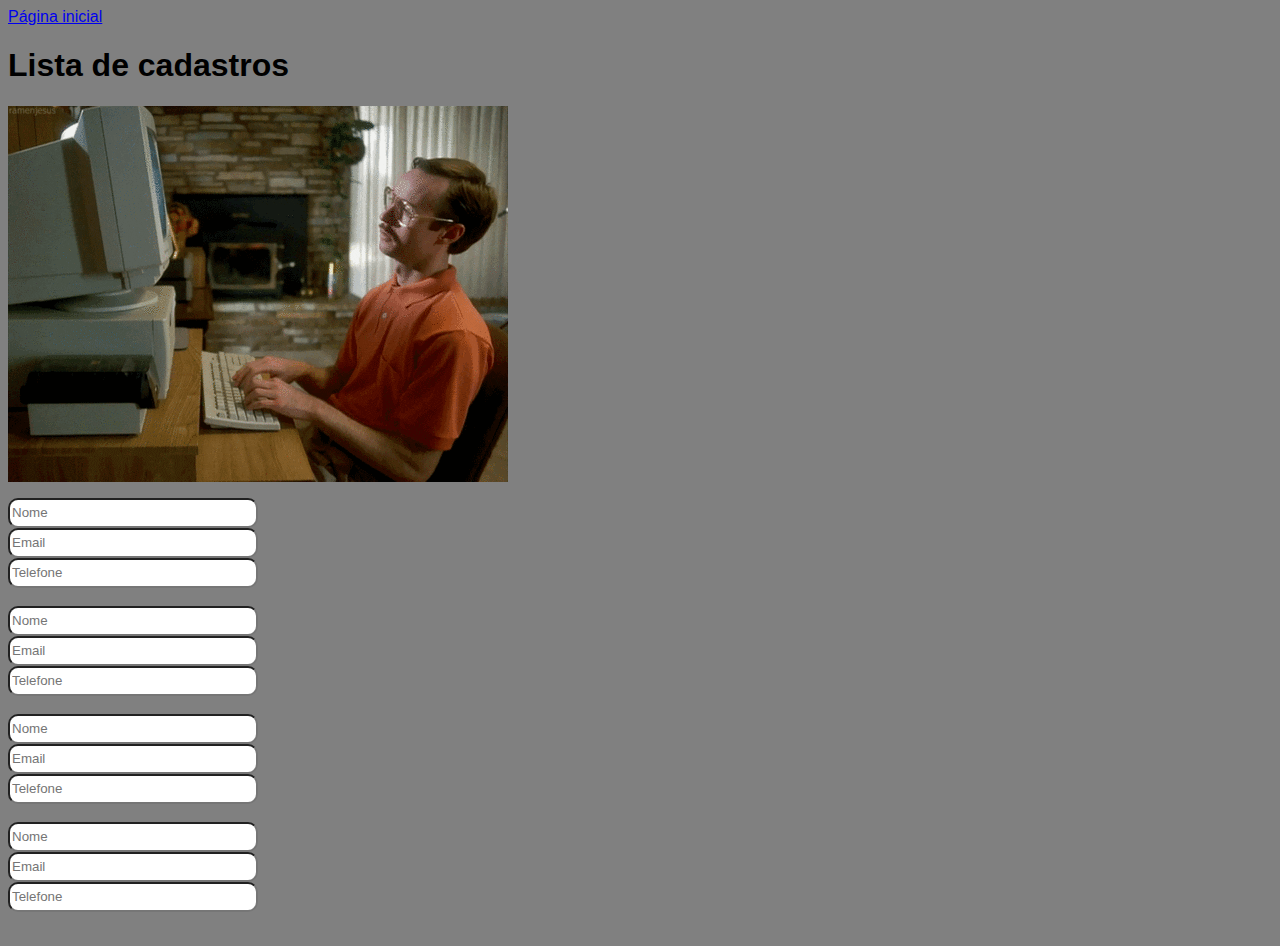
<file: Aula8/pages/Cadastro.html>
<html lang="pt-br">
    <head>
        <meta charset="UTF-8">
        <title> Cadastro</title>
        <link href="../styles/cadastro.css" rel= stylesheet> 
        
    </head>

    <body>
        <header>
                    <a href="../index.html">Página inicial</a>
                        
                        <h1>Lista de cadastros </h1>            <img src="../images/nerd.gif" class="img">
                      


                    <ul>
                      
                    </ul>
        </header>



                            <main>
                                    <div>
                                        
                                        
                                       
                                
                                                <form>
                                                
                                                <input type="text" class="text" placeholder="Nome"><br>         
                                                <input type="email" class="email" placeholder="Email"><br>      
                                                <input type="tel" class="tel" placeholder="Telefone"><br>       
                                                <br>
                                                <input type="text" class="text" placeholder="Nome"><br>
                                                <input type="email" class="email" placeholder="Email"><br>
                                                <input type="tel" class="tel" placeholder="Telefone"><br>
                                                <br>
                                                <input type="text" class="text" placeholder="Nome"><br>
                                                <input type="email" class="email" placeholder="Email"><br>
                                                <input type="tel" class="tel" placeholder="Telefone"><br>
                                                <br>
                                                <input type="text" class="text" placeholder="Nome"><br>
                                                <input type="email" class="email" placeholder="Email"><br>
                                                <input type="tel" class="tel" placeholder="Telefone"><br>
                                                <br>
                                                
                                                </form>

                                    
                                   
                                            
                                                
                                                </div>
                            </main>



    </body>
</html>
</file>
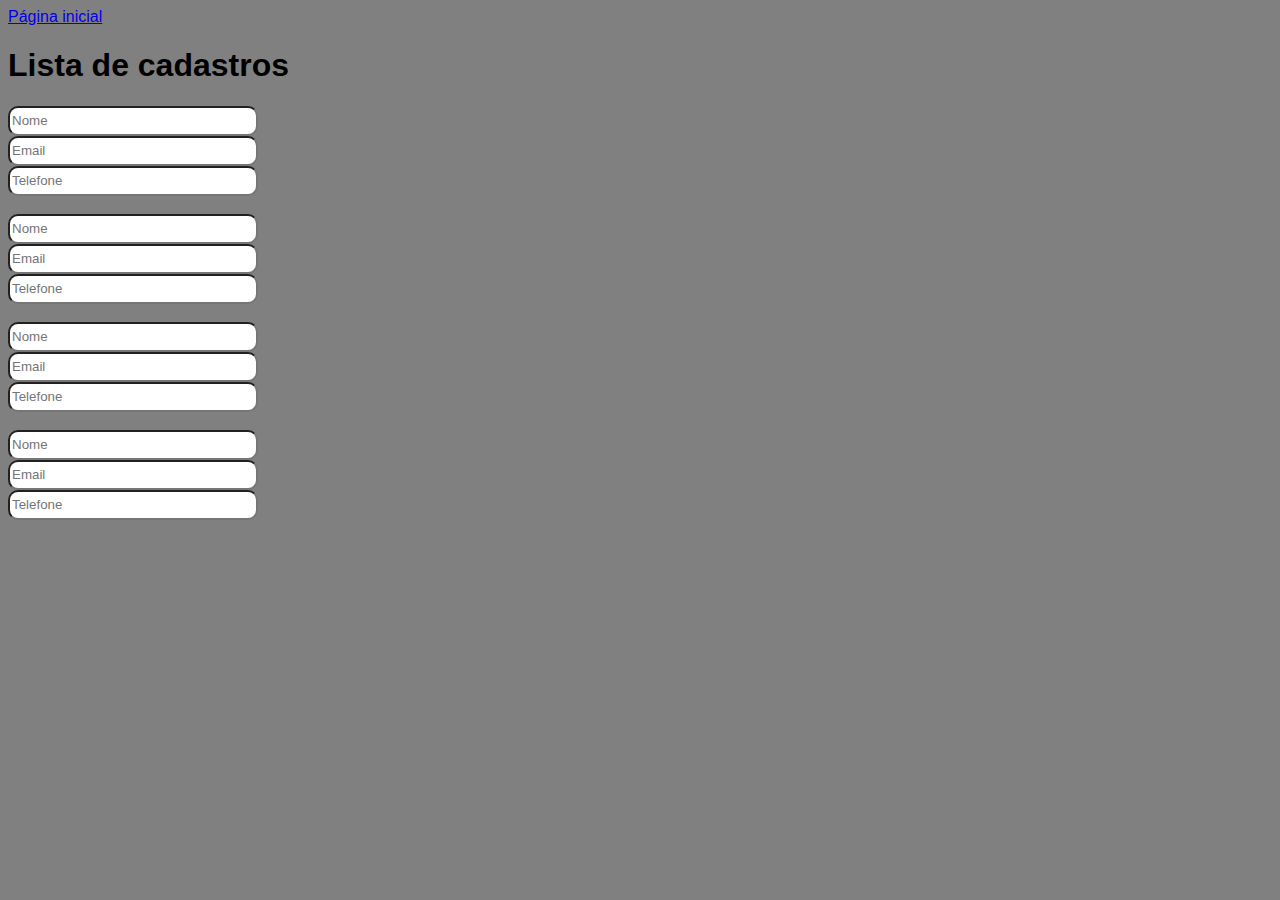
<file: Aula8/pages/Lista.html>
<html lang="pt-br">
    <head>
        <meta charset="UTF-8">
        <title> Lista</title>
        <link href="../styles/lista.css" rel="stylesheet">
        
    </head>

    <body>
        <header>
                         <a href="../index.html">Página inicial</a>  
                        
                        <h1>Lista de cadastros </h1>
                      


                    <ul>
                      
                    </ul>
        </header>



                            <main>
                                    <div>
                                        
                                       
                                
                                                <form>
                                                
                                                <input type="text" class="text" placeholder="Nome"><br>
                                                <input type="email" class="email" placeholder="Email"><br>
                                                <input type="tel" class="tel" placeholder="Telefone"><br>
                                                <br>
                                                <input type="text" class="text" placeholder="Nome"><br>
                                                <input type="email" class="email" placeholder="Email"><br>
                                                <input type="tel" class="tel" placeholder="Telefone"><br>
                                                <br>
                                                <input type="text" class="text" placeholder="Nome"><br>
                                                <input type="email" class="email" placeholder="Email"><br>
                                                <input type="tel" class="tel" placeholder="Telefone"><br>
                                                <br>
                                                <input type="text" class="text" placeholder="Nome"><br>
                                                <input type="email" class="email" placeholder="Email"><br>
                                                <input type="tel" class="tel" placeholder="Telefone"><br>
                                                <br>
                                                
                                                </form>
                                    
                                   
                                            
                                                
                                                </div>
                            </main>



    </body>
</html>
</file>
<file: Aula8/styles/cadastro.css>
body{background-color: gray;
font-family: -apple-system, BlinkMacSystemFont, 'Segoe UI', Roboto, Oxygen, Ubuntu, Cantarell, 'Open Sans', 'Helvetica Neue', sans-serif;
}


.text{  border-top-left-radius: 10px;
        border-top-right-radius: 10px;
        border-bottom-left-radius: 10px;
        border-bottom-right-radius: 10px;
        width: 250px;
        height: 30px;}
        


.email{ border-top-left-radius: 10px;
    border-top-right-radius: 10px;
    border-bottom-left-radius: 10px;
    border-bottom-right-radius: 10px;
    width: 250px;
    height: 30px;}


.tel{ border-top-left-radius: 10px;
    border-top-right-radius: 10px;
    border-bottom-left-radius: 10px;
    border-bottom-right-radius: 10px;
    width: 250px;
    height: 30px;}
</file>
<file: Aula8/styles/lista.css>
body{background-color: gray;
    font-family: -apple-system, BlinkMacSystemFont, 'Segoe UI', Roboto, Oxygen, Ubuntu, Cantarell, 'Open Sans', 'Helvetica Neue', sans-serif;
    }
    
    
    .text{  border-top-left-radius: 10px;
            border-top-right-radius: 10px;
            border-bottom-left-radius: 10px;
            border-bottom-right-radius: 10px;
            width: 250px;
            height: 30px;}
            
    
    
    .email{ border-top-left-radius: 10px;
        border-top-right-radius: 10px;
        border-bottom-left-radius: 10px;
        border-bottom-right-radius: 10px;
        width: 250px;
        height: 30px;}
    
    
    .tel{ border-top-left-radius: 10px;
        border-top-right-radius: 10px;
        border-bottom-left-radius: 10px;
        border-bottom-right-radius: 10px;
        width: 250px;
        height: 30px;}
</file>
